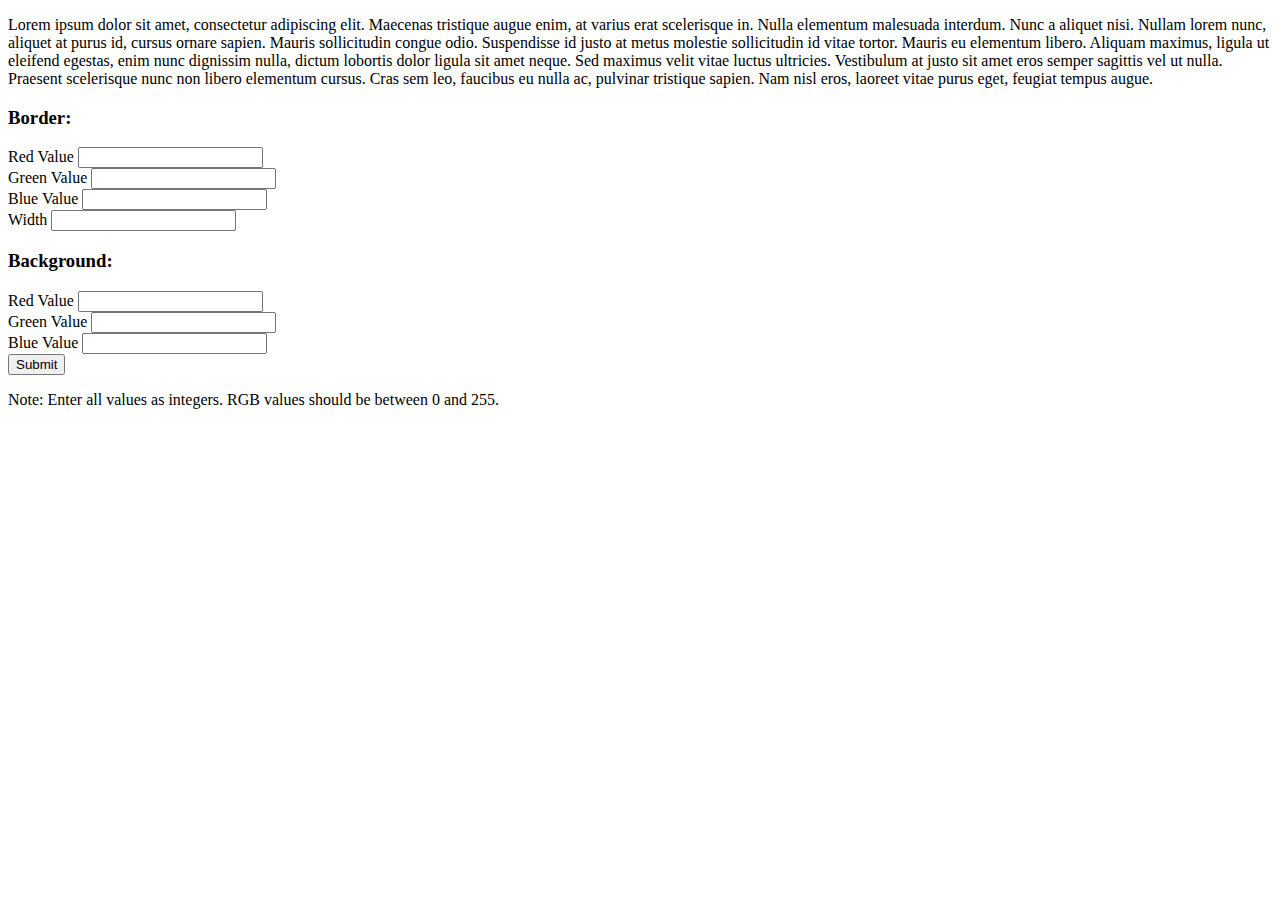
<file: css_manipulation/index.html>
<!DOCTYPE html>

<html>

	<head>
		<title> CSS Manipulation </title>
		<link href="css/style.css" rel="stylesheet" type="text/css"/>
        <script type="text/javascript" src="js/script.js"> </script>
	</head>

	<body>

        <div id="box">
            <p> Lorem ipsum dolor sit amet, consectetur adipiscing elit. Maecenas tristique augue enim, at varius erat scelerisque in. Nulla elementum malesuada interdum. Nunc a aliquet nisi. Nullam lorem nunc, aliquet at purus id, cursus ornare sapien. Mauris sollicitudin congue odio. Suspendisse id justo at metus molestie sollicitudin id vitae tortor. Mauris eu elementum libero. Aliquam maximus, ligula ut eleifend egestas, enim nunc dignissim nulla, dictum lobortis dolor ligula sit amet neque. Sed maximus velit vitae luctus ultricies. Vestibulum at justo sit amet eros semper sagittis vel ut nulla. Praesent scelerisque nunc non libero elementum cursus. Cras sem leo, faucibus eu nulla ac, pulvinar tristique sapien. Nam nisl eros, laoreet vitae purus eget, feugiat tempus augue. </p>
        </div>

		<form>
            <h3>Border: </h3>
            <div class="row">
                Red Value <input id="borderRed" type="number" />
            </div>
            <div class="row">
                Green Value <input id="borderGreen" type="number" />
            </div>
            <div class="row">
                Blue Value <input id="borderBlue" type="number" />
            </div>
            <div class="row">
                Width <input id="borderWidth" type="number" />
            </div>

            <h3>Background: </h3>
            <div class="row">
                Red Value <input id="backgroundRed" type="number" />
            </div>
            <div class="row">
                Green Value <input id="backgroundGreen" type="number" />
            </div>
            <div class="row">
                Blue Value <input id="backgroundBlue" type="number" />
            </div>

            <button type="button" onclick="changeBoxAttributes()">Submit</button>

            <div class="row">
                <p> Note: Enter all values as integers. RGB values should be between 0 and 255. </p>
            </div>
        </form>

        <div id="invalid-border">
            <p> Invalid border </p>
        </div>

        <div id="invalid-background">
            <p> Invalid background </p>
        </div>

        <div id="invalid-width">
            <p> Invalid width </p>
        </div>


	</body>

</html>
</file>
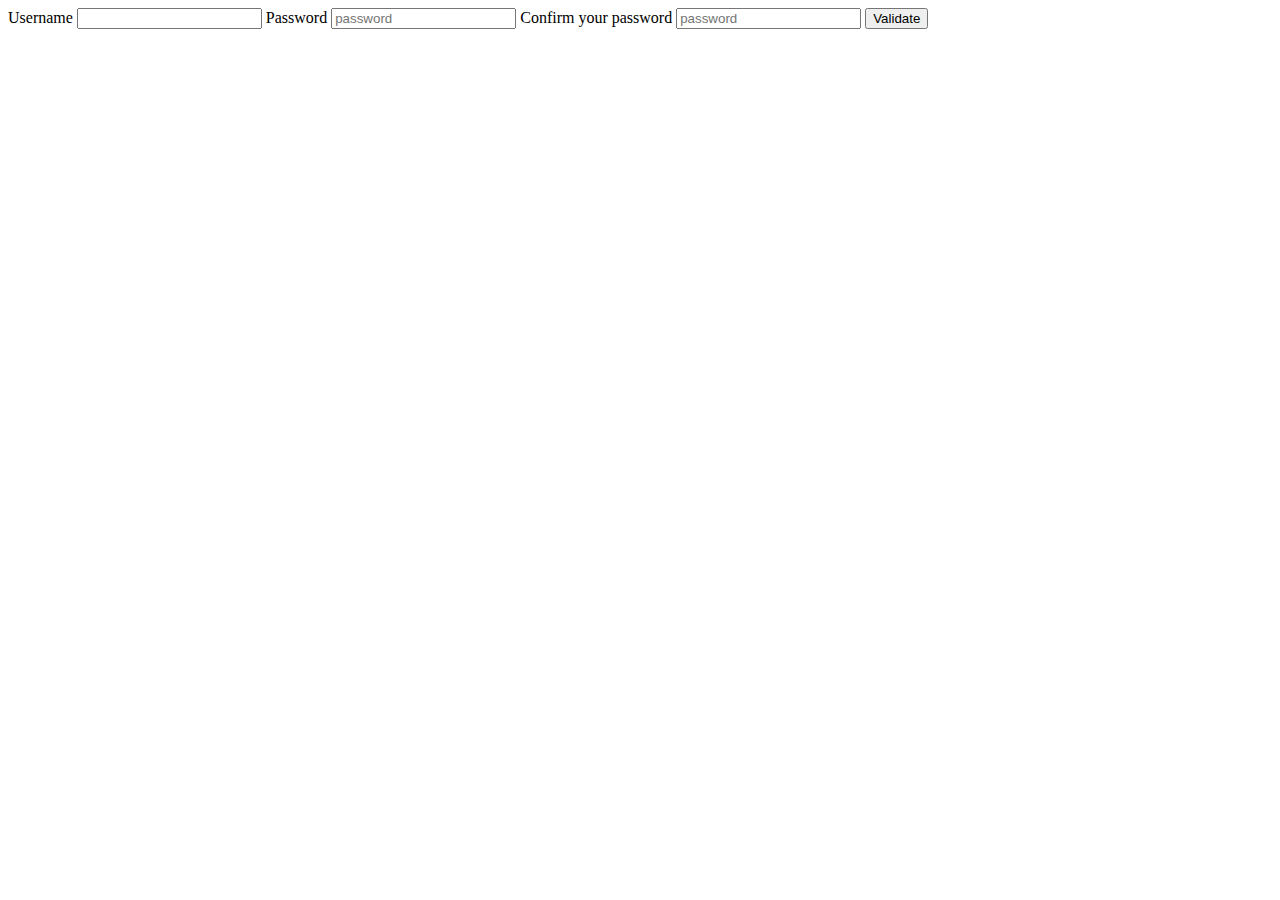
<file: password_validator/index.html>
<!DOCTYPE html>

<html>
	<head>
		<title> Password validator </title>
		<link href="css/style.css" rel="stylesheet" type="text/css"/>
		<script type="text/javascript" src="js/script.js"> </script>
	</head>

	<body>
    <label> Username </label>
    <input> </input>
    <label> Password </label>
    <input type="password" placeholder="password" id="password"> </input>
    <label> Confirm your password </label>
    <input  type="password" placeholder="password" id="password_conf"> </input>
    <button onclick="validatePassword()"> Validate </button>

		<p id="valid"> Valid password </p>


	</body>
</html>
</file>
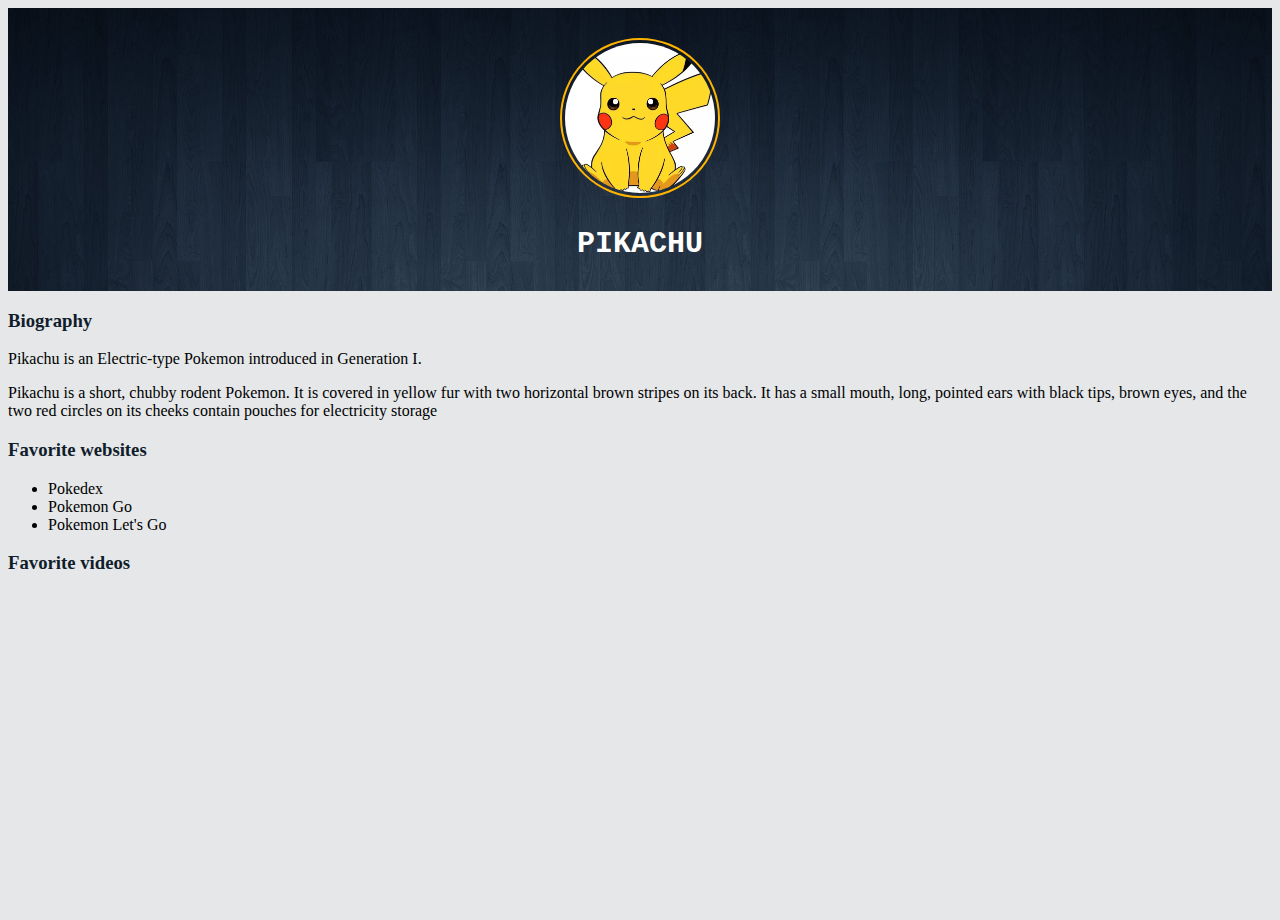
<file: personal_profile/index.html>
<!DOCTYPE html>

<html>

	<head>
		<title> Personal Profile </title>
		<link href="css/style.css" rel="stylesheet" type="text/css"/>
	</head>

	<body>

		<!-- 1. Heading -->
		<div class="header">
		    <div class="header-picture">
				      <img src="img/pikachu.png" alt="picture" height="150px" width="150px">
			  </div> <!-- header-picture -->

        <div class="header-info">
				      <h2> Pikachu </h2>
        </div> <!-- header-info -->
		</div> <!-- heading -->

    <!-- 2. Biography -->
    <div class="biography">
        <h3> Biography </h3>
        <p> Pikachu is an Electric-type Pokemon introduced in Generation I.  </p>
        <p> Pikachu is a short, chubby rodent Pokemon. It is covered in yellow fur with two horizontal brown stripes on its back. It has a small mouth, long, pointed ears with black tips, brown eyes, and the two red circles on its cheeks contain pouches for electricity storage </p>
    </div> <!-- Biography -->

    <!-- 3. Websites -->
    <div class="websites">
        <h3> Favorite websites </h3>
        <ul>
            <li> <a href="https://www.pokemon.com/us/pokedex/"> Pokedex </a> </li>
            <li> <a href="https://www.pokemongo.com/en-us/"> Pokemon Go </a> </li>
            <li> <a href="https://pokemonletsgo.pokemon.com/en-us/"> Pokemon Let's Go </a> </li>
        </ul>
    </div> <!-- Websites -->

    <!-- 4. Videos-->
    <div class="videos">
        <h3> Favorite videos </h3>
        <iframe width="560" height="315" src="https://www.youtube.com/embed/GyJPzwM__v4" frameborder="0" allow="autoplay; encrypted-media" allowfullscreen></iframe>
    </div> <!-- Websites -->


	</body>

</html>
</file>
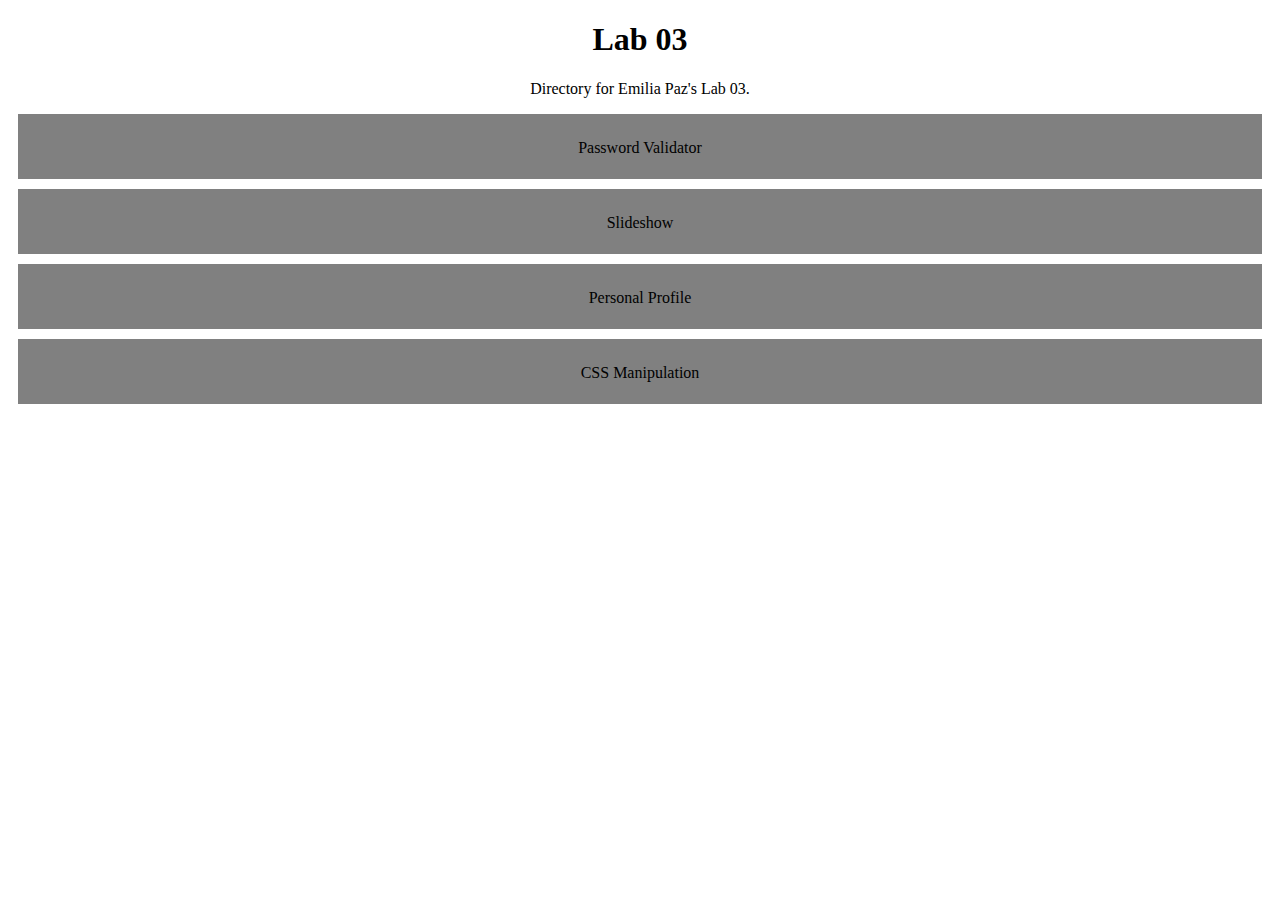
<file: publication/index.html>
<!DOCTYPE html>
<html>
	<head>
		<title>Lab 03 Index</title>
        <link href="css/style.css" rel="stylesheet" type="text/css"/>
	</head>

	<body>
        <div class="header">
            <h1>Lab 03</h1>
            <p> Directory for Emilia Paz's Lab 03. </p>
        </div>
        <div class="row">
            <a href="../password_validator/index.html">Password Validator</a>
        </div>
        <div class="row">
            <a href="../slideshow/index.html">Slideshow</a>
        </div>
        <div class="row">
            <a href="../personal_profile/index.html">Personal Profile</a>
        </div>
        <div class="row">
            <a href="../css_manipulation/index.html">CSS Manipulation</a>
        </div>
	</body>
</html>
</file>
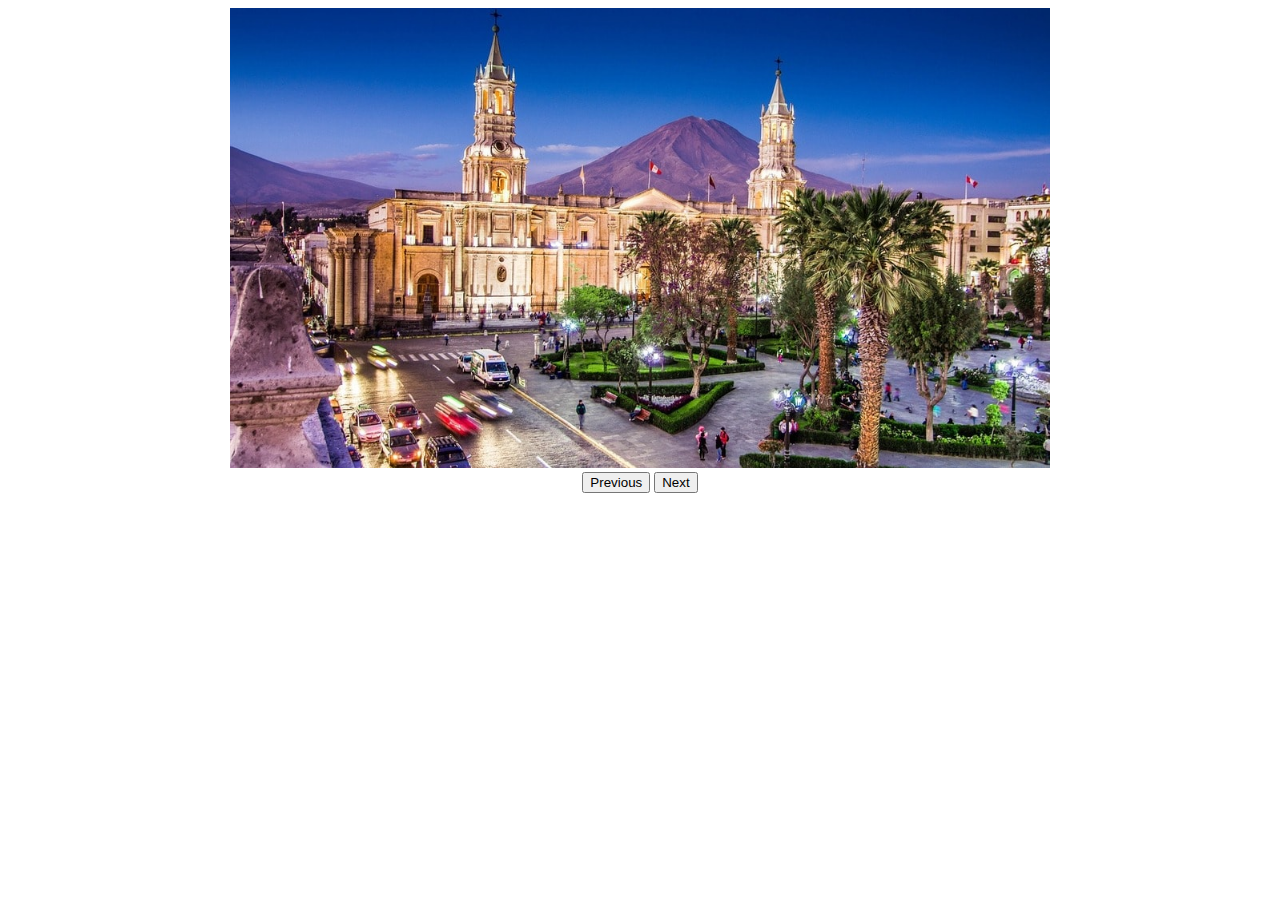
<file: slideshow/index.html>
<!DOCTYPE html>

<html>
	<head>
		<title> Slideshow </title>
		<link href="css/style.css" rel="stylesheet" type="text/css"/>
		<script type="text/javascript" src="js/script.js"> </script>

	</head>

	<body>

    <div class="slideshow">
      <img id="slide" src="img/arequipa.jpg" height="460" width="820">

			<div class="buttons">
	      <button onclick="previousPicture()"> Previous </button>
	      <button onclick="nextPicture()"> Next </button>
			</div>
    </div>

	</body>
</html>
</file>
<file: css_manipulation/css/style.css>
#invalid-border{
	visibility: hidden;
}

#invalid-background{
	visibility: hidden;
}

#invalid-width{
	visibility: hidden;
}
</file>
<file: password_validator/css/style.css>
#valid {
    visibility: hidden;
}
</file>
<file: personal_profile/css/style.css>
.header{
	padding-top: 30px;
  padding-bottom: 5px;
	background-image: url(../img/header.jpg);
  background-size: 100%;
  background-repeat: no-repeat;
  background-attachment: fixed;
	font-family: monospace;
  text-align: center;
}

.header-picture img{
	border: 2px solid #ffb300;
	border-radius: 50%;
	padding: 3px;
}

.header-info{
	text-align: center;
}

.header-info h2{
	font-size: 30px;
	font-weight: 800;
	text-transform: uppercase;
	color: #fff;
}

.header-info h2 span{
	font-weight: 800;
	color: #ffb300;
}

h3{
  color: #111D2B;
}

.websites a{
  color: inherit;
  text-decoration: none;
}
.websites a:hover{
  color: #ffb300;
  font-size: 20px;
}

body{
  background-color: #E5E7E9;
}
</file>
<file: publication/css/style.css>
.row {
    height: 40px;
    margin: 10px;
    padding-top: 25px;
    background-color: grey;
    text-align: center;
}

.header {
    text-align: center;
}

a {
    text-decoration: none;
    color: black;
}
</file>
<file: slideshow/css/style.css>
.slideshow{
  text-align: center;
}
</file>
